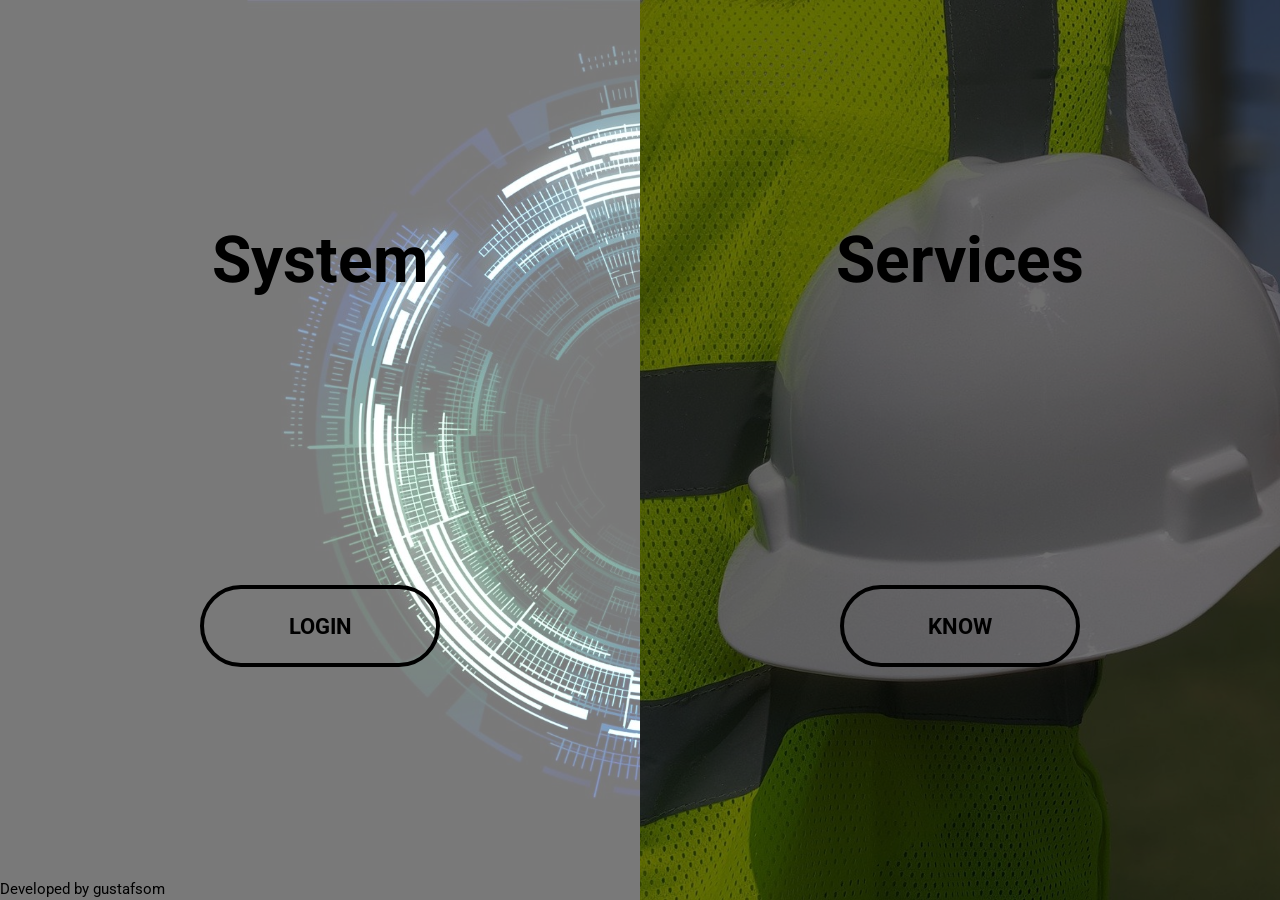
<file: landpage2/index.html>
<!DOCTYPE html>
<html lang="en">
<head>
    <meta charset="UTF-8">
    <meta http-equiv="X-UA-Compatible" content="IE=edge">
    <meta name="viewport" content="width=device-width, initial-scale=1.0">
    <link rel="stylesheet" href="style.css">
    <title>ManSys</title>
</head>

<body>
    <div class="container">
        <div class="split left">
            <h1>System</h1>
            <a href="#" class="bt">LOGIN</a>
        </div>
        <div class="split right">
            <h1>Services</h1>
            <a href="http://www.jw.org" class="bt">KNOW</a>
        </div>
    </div>
    <div class="popup">
        <div class="close-btn">&times;</div>
        <div class="form">
            <h2>Log in</h2>
            <div class="form-element">
                <label for="email">Email</label>
                <input type="text" id="email" placeholder="Enter email">
            </div>
            <div class="form-element">
                <label for="password">Password</label>
                <input type="password" id="password" placeholder="Enter password">
            </div>
            <div class="form-element">
                <input type="checkbox" id="remember me">
                <label for="remember me">Remember me</label>
            </div>
            <div class="form-element">
                <button>Sign in</button>
            </div>
            <div class="form-element">
                <a href="#">Forgot Password?</a>
            </div>
        </div>
    </div>
    <script src="script.js"></script>
    <footer>
        Developed by gustafsom
    </footer>
</body>
</html>
</file>
<file: landpage2/style.css>
@import url('https://fonts.googleapis.com/css2?family=Bebas+Neue&family=Roboto:wght@500&display=swap');

:root {
    --left-bg-color: #ffffff79;
    --left-bt-color: #ffffff50;
    --right-bg-color: #00000090;
    --right-bt-color: #00000050;
    --hover-width: 75%;
    --other-width: 25%;
    --speed: 1000ms;
}

* {
    box-sizing: border-box;
}

body {
    font-family: 'Roboto', sans-serif;
    height: 100vh;
    overflow: hidden;
    margin: 0;
}

h1 {
    font-size: 4rem;
    
    position: absolute;
    left: 50%;
    top: 20%;
    transform: translateX(-50%);
    white-space: nowrap;
}

.bt {
    position: absolute;
    border-radius: 50px;
    display: flex;
    align-items: center;
    justify-content: center;
    left: 50%;
    top: 65%;
    transform: translateX(-50%);
    text-decoration: none;
    color: black;
    border: black solid 0.3rem;
    font-size: 1.4rem;
    font-weight: bold;
    width: 15rem;
    padding: 1.5rem;
}

.split.left .bt:hover {
    background-color: var(--right-bt-color);
    color: white;  
}

.split.right .bt:hover {
    background-color: var(--right-bt-color);
    color: white;
}

.container {
    position: relative;
    width: 100%;
    height: 100%;
    background-color: #333;
}

.split {
    position: absolute;
    width: 50%;
    height: 100%;
    overflow: hidden;
}

.split.left {
    left: 0;
    background: url('img/tech-g2a5f340de_1920.jpg');
    background-repeat: no-repeat;
    background-size: cover;
}

.split.left::before {
    content: "";
    position: absolute;
    width: 100%;
    height: 100%;
    background-color: var(--left-bg-color);
}

.split.right {
    color: black;
    right: 0;
    background: url('img/hard-hat-left.jpg');
    background-repeat: no-repeat;
    background-size: cover;
}

.split.right::before {
    content: "";
    position: absolute;
    width: 100%;
    height: 100%;
    background-color: var(--right-bg-color);
}

.split.right,
.split.left,
.split.right::before,
.split.left::before {
    transition: all var(--speed) ease-in-out;
}

.hover-left .left {
    width: var(--hover-width);
}

.hover-left .right {
    width: var(--other-width);
}

.hover-right .right {
    width: var(--hover-width);
}

.hover-right .left {
    width: var(--other-width);
}

@media (max-width: 800px) {
    h1 {
        font-size: 2rem;
        top: 30%;
    }
    .bt {
        padding: 1.2rem;
        width: 12rem;
    }
}

footer {
    position: absolute;
    font-size: 15px;
    bottom: 5px;
    width: 100%;
    height: 15px;
}
/* ###########################
        POPUP LOGIN
############################## */
.popup {
    margin: 0px;
    padding: 0px;
    box-sizing: border-box;
    position: absolute;
    top: -150%;
    left: 50%;
    opacity: 0;
    transform: translate(-50%, -50%) scale(1.25); 
    background: linear-gradient(to right, rgb(255, 255, 255), #0000);
    width: 380px;
    padding: 20px 30px;
    box-shadow: 2px 2px 5px 5px rgba(0, 0, 0, 0.15);
    border-radius: 30px;
    transition: top 0ms ease-in-out 200ms,
                opacity 200ms ease-in-out 0ms,
                transform 20ms ease-in-out 0ms;
}

.popup.active {
    top: 50%;
    opacity: 1;
    transform: translate(-50%, -50%) scale(1);
    transition: top 0ms ease-in-out 0ms,
                opacity 200ms ease-in-out 0ms,
                transform 200ms ease-in-out 0ms;
}

.center {
    position: absolute;
    top: 50%;
    left: 50%;
    transform: translate(-50%, -50%);
}

.center button {
    padding: 10px 20px;
    font-size: 15px;
    font-weight: 600;
    color: #222;
    background: #f5f5f5;
    border: none;
    outline: none;
    cursor: pointer;
    border-radius: 5px;
}

.popup .close-btn {
    position: absolute;
    top: 10px;
    right: 10px;
    width: 15px;
    height: 15px;
    background: #888;
    color: #eee;
    text-align: center;
    line-height: 15px;
    border-radius: 15px;
    cursor: pointer;
}

.popup .form h2 {
    text-align: center;
    color: #222;
    margin: 10px 0px 20px;
    font-size: 25px;
}

.popup .form .form-element {
    margin: 15px 0px;
}

.popup .form .form-element label {
    font-size: 14px;    
    color: #222;
}

.popup .form .form-element input[type="text"],
.popup .form .form-element input[type="password"] {
    margin-top: 5px;
    display: block;
    width: 100%;
    padding: 10px;
    outline: none;
    border: 1px solid #aaa;
    border-radius: 5px;
}

.popup .form .form-element input[type="checkbox"] {
    margin-right: 5px;
}

.popup .form .form-element button {
    width: 100%;
    height: 40px;
    border: none;
    outline: none;
    font-size: 16px;
    background: #222;
    color: #f5f5f5;
    border-radius: 10px;
    cursor: pointer;
}

.popup .form .form-element a {
    display: block;
    text-align: right;
    font-size: 15px;
    color: #222;
    text-decoration: none;
    font-weight: 600;
}
</file>
